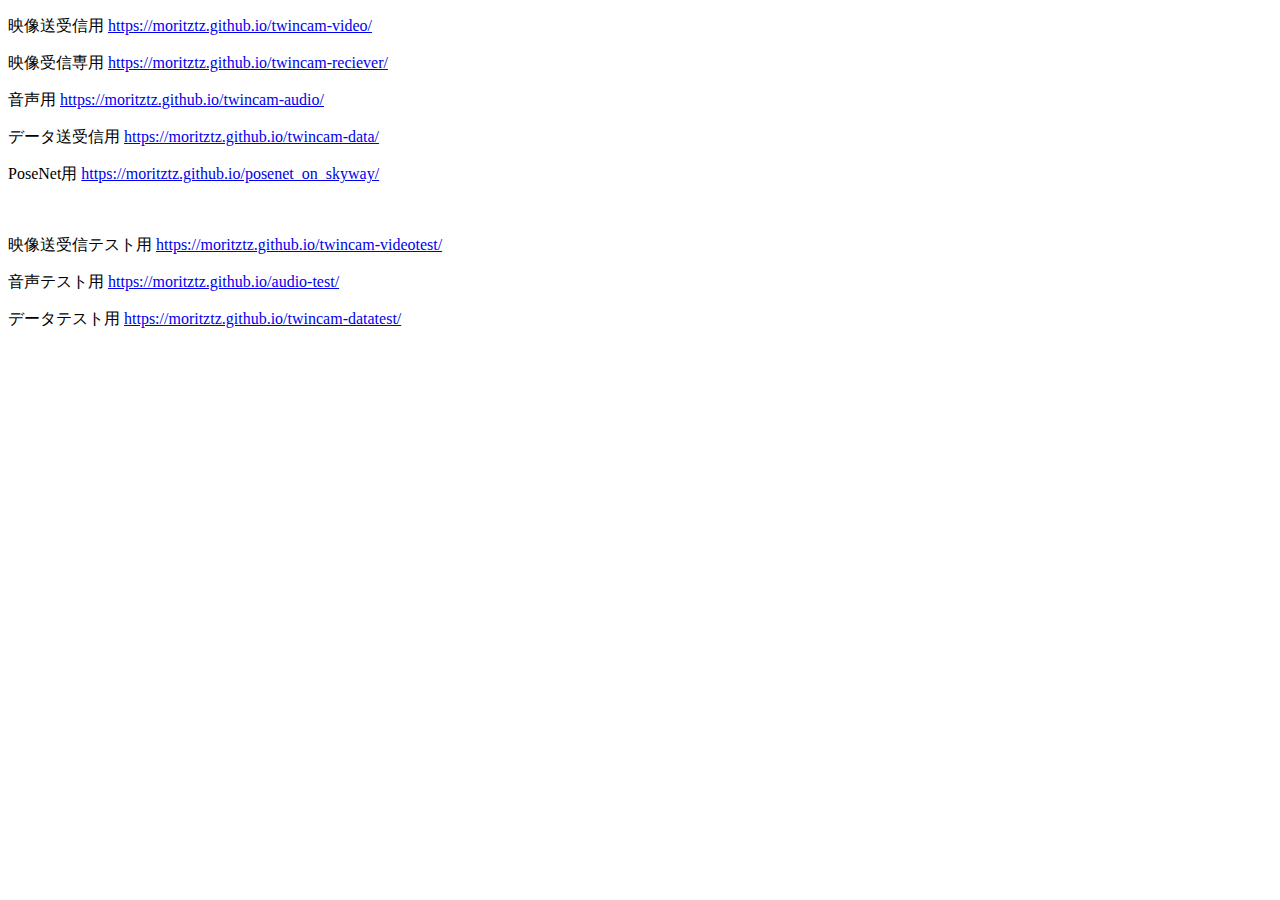
<file: index.html>
﻿<!DOCTYPE html>
<html>
<head lang="ja">
    <meta http-equiv="Content-Type" content="text/html; charset=utf-8" />
    <title>Moritz github page</title>
</head>
<body>
    <p>映像送受信用   <a href="https://moritztz.github.io/twincam-video/">https://moritztz.github.io/twincam-video/</a></p>
    <p>映像受信専用   <a href="https://moritztz.github.io/twincam-reciever/">https://moritztz.github.io/twincam-reciever/</a></p>
    <p>音声用   <a href="https://moritztz.github.io/twincam-audio/">https://moritztz.github.io/twincam-audio/</a></p>
    <p>データ送受信用   <a href="https://moritztz.github.io/twincam-data/">https://moritztz.github.io/twincam-data/</a></p>
    <p>PoseNet用   <a href="https://moritztz.github.io/posenet_on_skyway/">https://moritztz.github.io/posenet_on_skyway/</a></p>
    <br>
    <p>映像送受信テスト用   <a href="https://moritztz.github.io/twincam-videotest/">https://moritztz.github.io/twincam-videotest/</a></p>
    <p>音声テスト用   <a href="https://moritztz.github.io/audio-test/">https://moritztz.github.io/audio-test/</a></p>
    <p>データテスト用   <a href="https://moritztz.github.io/twincam-datatest/">https://moritztz.github.io/twincam-datatest/</a></p>
</body>
</html>
</file>
